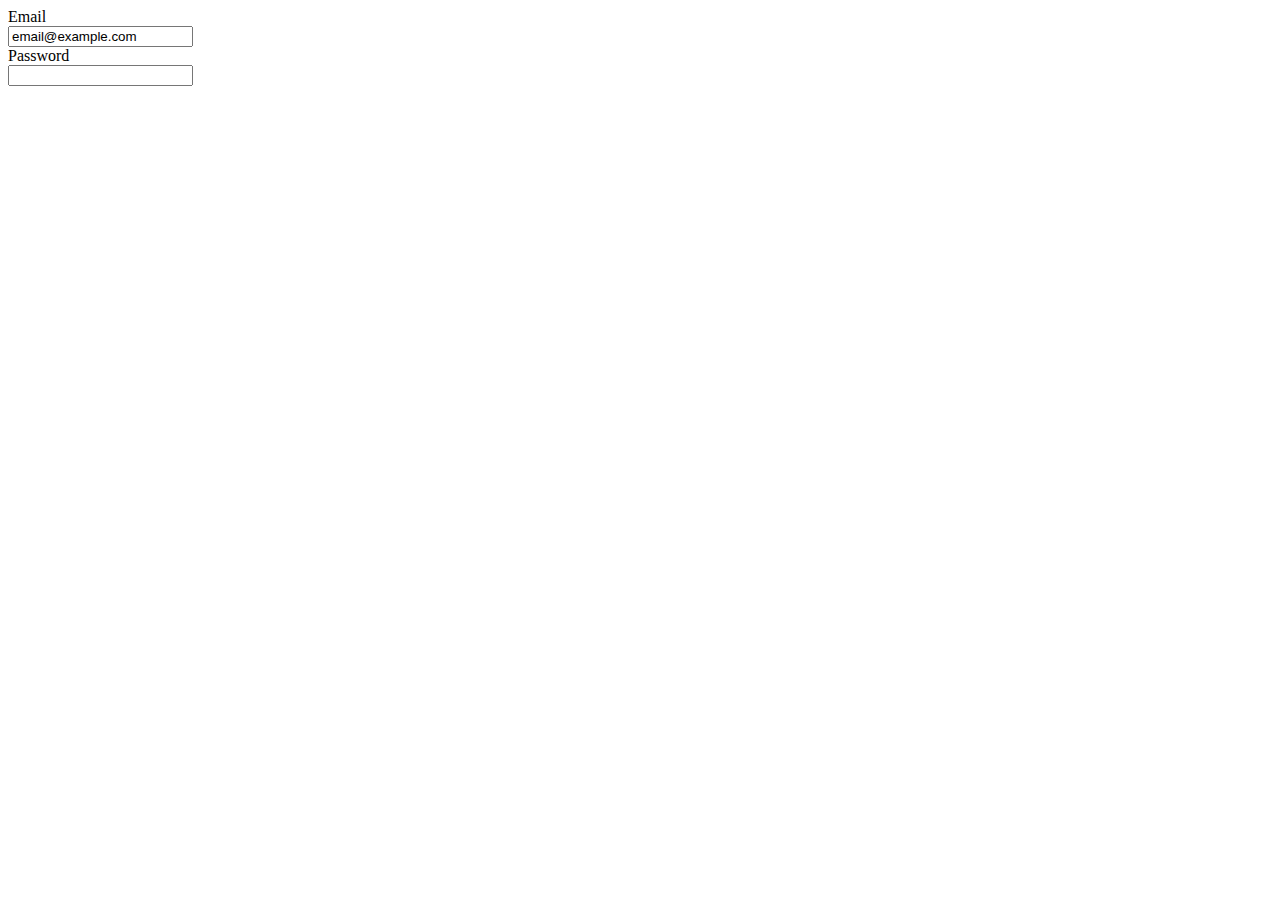
<file: bootstrap_toturials/index.html>
<!DOCTYPE html>
<html>
    <head>
        <title>Bootstrap page</title>
        <!-- <link href="https://cdn.jsdelivr.net/npm/bootstrap@5.1.3/dist/css/bootstrap.min.css" rel="stylesheet" integrity="sha384-1BmE4kWBq78iYhFldvKuhfTAU6auU8tT94WrHftjDbrCEXSU1oBoqyl2QvZ6jIW3" crossorigin="anonymous"> -->
        <link href="E:\atharva\bootstrap_pratice\bootstrap-5.1.3-dist\css\bootstrap.min.css" rel="stylesheet">

    </head>
    <body>
        <form>
            <div class="mb-3 row">
                <label for="staticEmail" class="col-sm-2 col-form-label">Email</label>
                <div class="col-sm-10">
                  <input type="text" readonly class="form-control-plaintext" id="staticEmail" value="email@example.com">
                </div>
              </div>
              <div class="mb-3 row">
                <label for="inputPassword" class="col-sm-2 col-form-label">Password</label>
                <div class="col-sm-10">
                  <input type="password" class="form-control" id="inputPassword">
                </div>
              </div>
        </form>
        <script src="js/bootstrap.min.js"></script>
    </body>
</html>
</file>
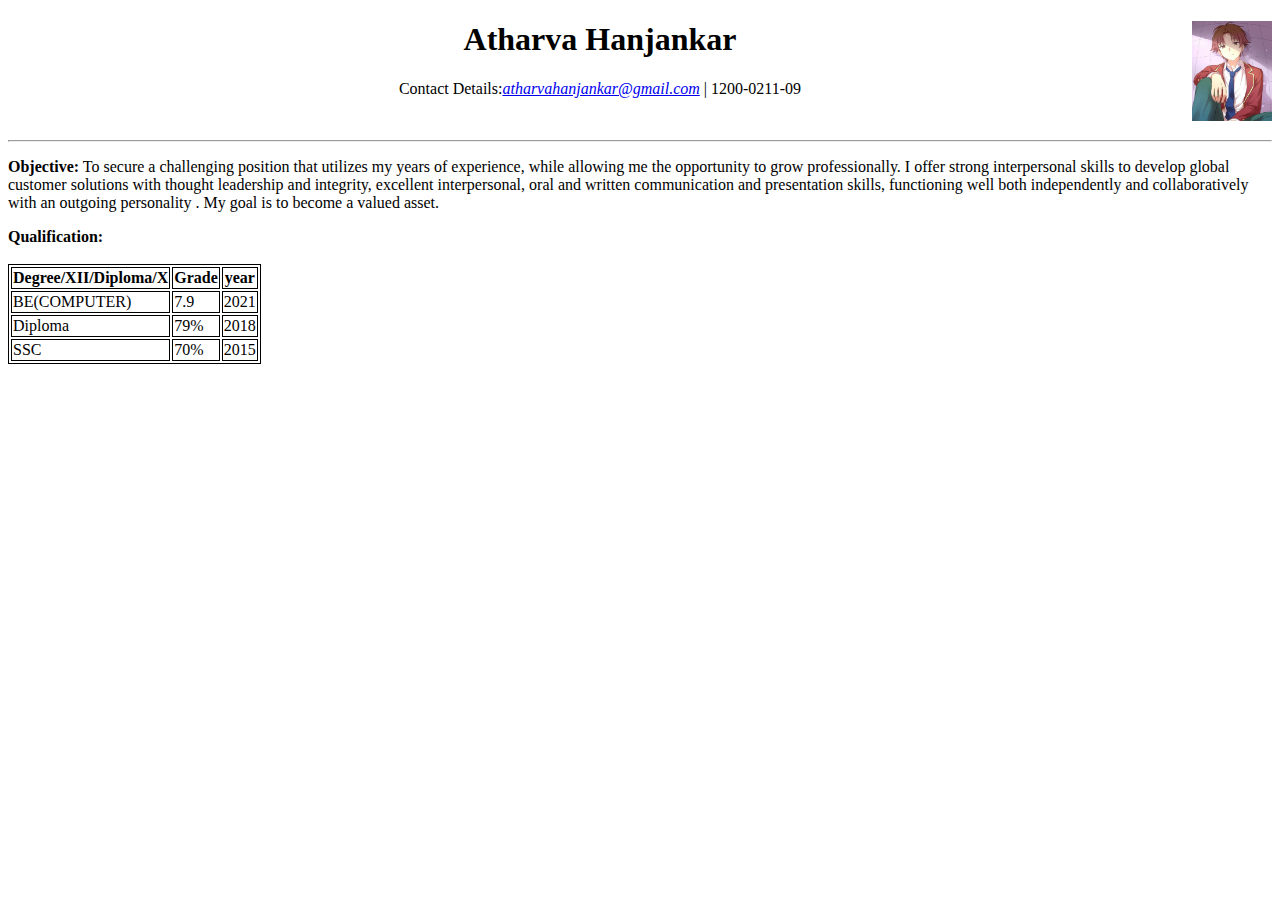
<file: Resume/index.html>
<!DOCTYPE html>
    <head>
        <title>Resume</title>
        <style>
            table,
            tr,
            td,
            th
            {
                border: 1px solid black;
            }

            img
            {
                height: 100px;
                width: 80px;
                float:right;
            }
        </style>
    </head>

    <body>
        <img src="resume_photo1.jpg" alt="photo">
        <center><h1>Atharva Hanjankar</h1></center>
        <center><p>Contact Details:<em><a href="mailto:atharvahanjankar@gmail.com">atharvahanjankar@gmail.com</a> </em>| 1200-0211-09</p></center>
        <br/>
        <hr/>
    </body>
    
    <p><strong><label>Objective:</label></strong>  To secure a challenging position that utilizes my years of experience, while 
        allowing me the opportunity to grow professionally. 
        I offer strong interpersonal skills to develop global customer solutions with thought 
        leadership and integrity, excellent interpersonal, oral and written communication and presentation skills,
         functioning well both independently and collaboratively with an outgoing personality
        . My goal is to become a valued asset.</p>

        <strong><label>Qualification:</label></strong>
        <br/><br/>
        <table >
            <tr>
                <th>Degree/XII/Diploma/X</th>
                <th>Grade</th>
                <th>year</th>
            </tr>
            <tr>
                <td>BE(COMPUTER)</td>
                <td>7.9</td>
                <td>2021</td>
            </tr>
            <tr>
                <td>Diploma</td>
                <td>79%</td>
                <td>2018</td>
            </tr>
            <tr>
                <td>SSC</td>
                <td>70%</td>
                <td>2015</td>
            </tr>
        </table>
    </body>
</html>
</file>
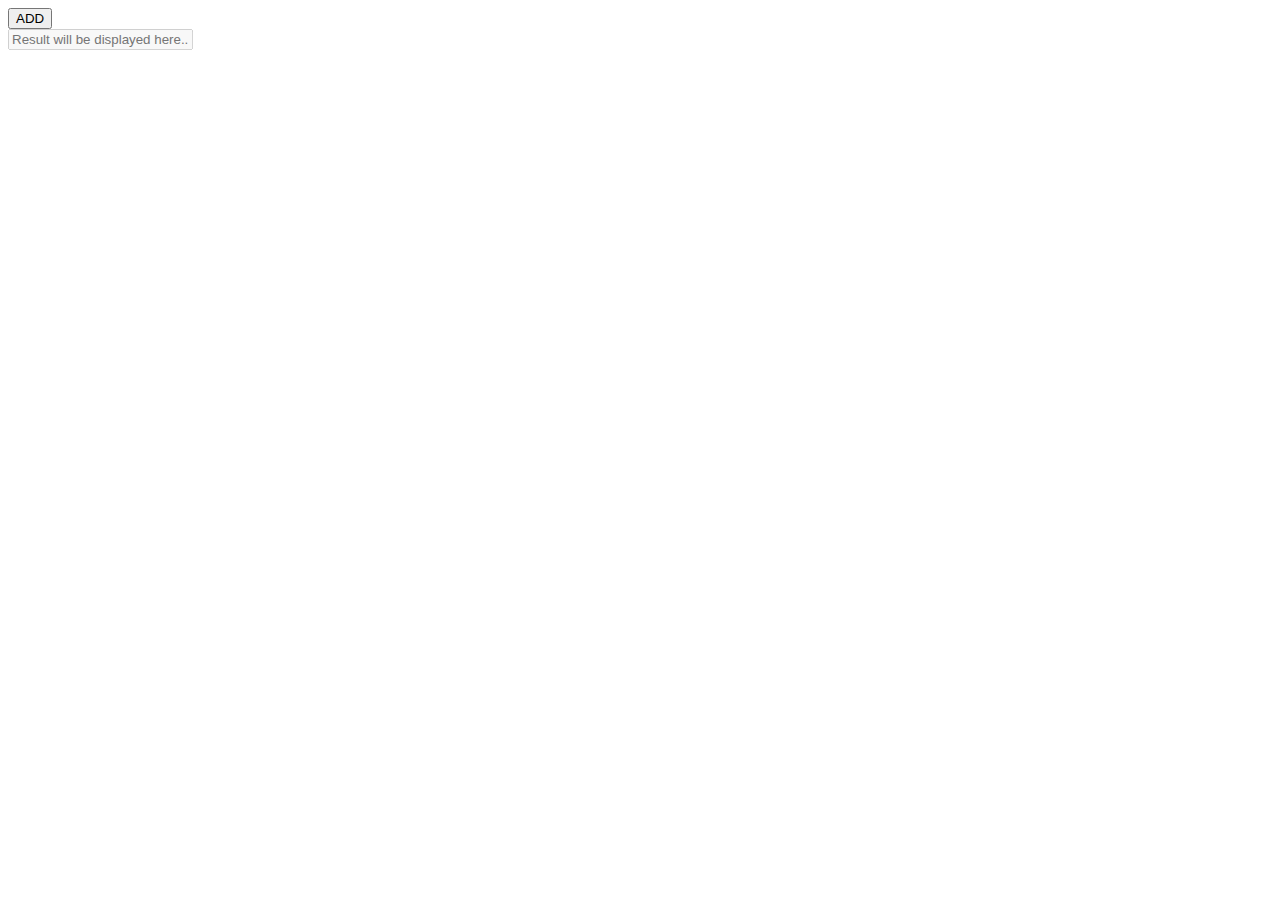
<file: JavaScript/sumof10num/index.html>
<!DOCTYPE html>
<html>
    <body>
        <input type="button" value="ADD" onclick="AddNumber()">
        <br/>
        <input type="text" placeholder="Result will be displayed here.." 
        disabled id="ans" >
        <script src="sumnum.js"></script>
    </body>
</html>
</file>
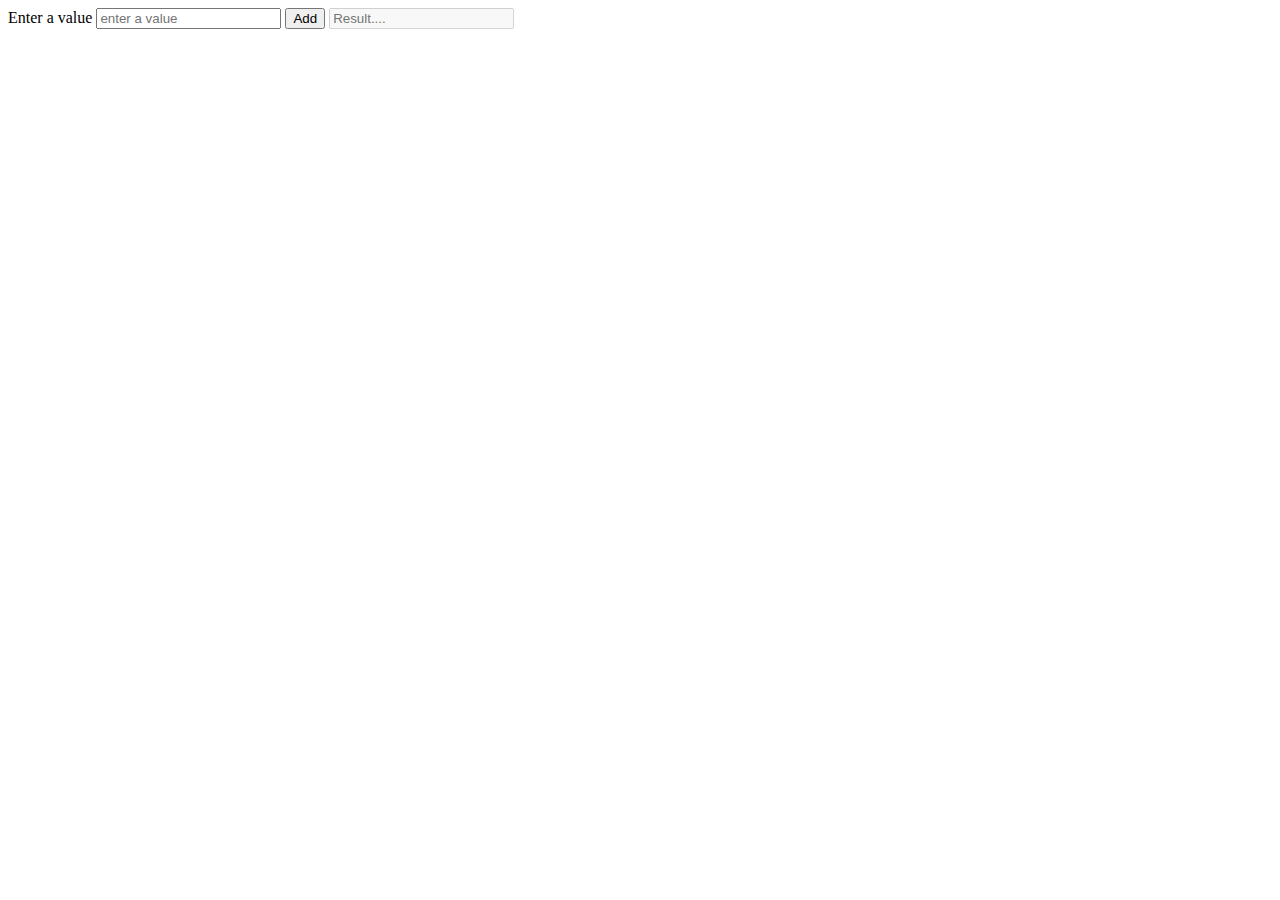
<file: JavaScript/sumtill/index.html>
<!DOCTYPE html>
<html>
    <body>
        <label>Enter a value</label>
        <input type="number" id="inpval" placeholder="enter a value">
        <input type="button" value="Add" onclick="add()">
        <input type="text" id="ans" placeholder="Result...." disabled>
        <script src="sumofnum.js"></script>
    </body>
</html>
</file>
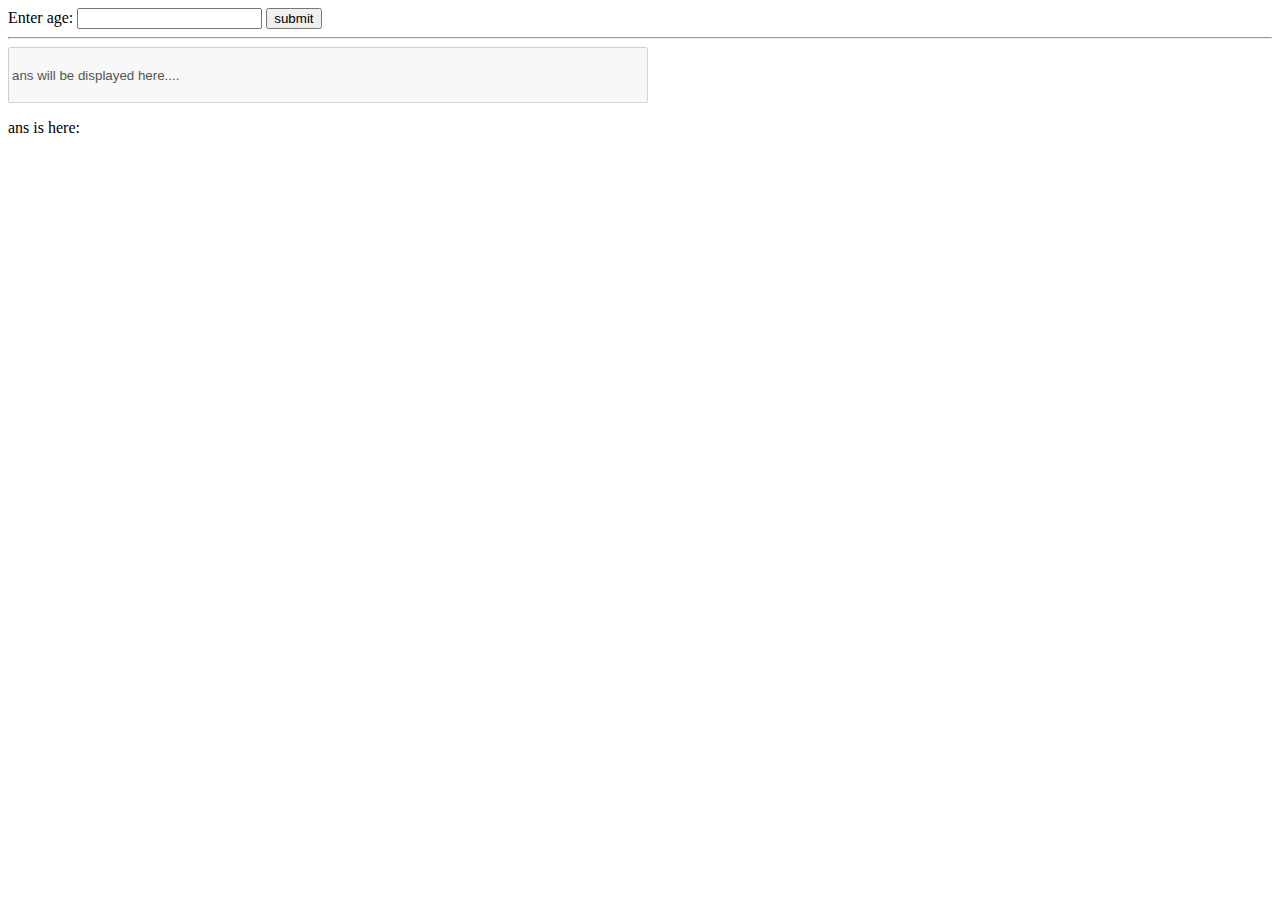
<file: JavaScript/switch/index.html>
<!DOCTYPE html>
<html>
<head>
    <title>Age</title>
</head>
<body>
    <label>Enter age:</label>
    <input type="number" id="inpAge">
    <!-- <input type="button" id="subt" value="submit" onclick="val()"> -->
    <input type="button" id="subt" value="submit" onclick="loop()">
    <br><hr>
    <input type="text" disabled value="ans will be displayed here...." style="width:50%;height:50px;" id="ans">

    <p>ans is here:</p>
    <p id="prt"></p>
    <script src="../switch/switch.js"></script>
</body>
</html>
</file>
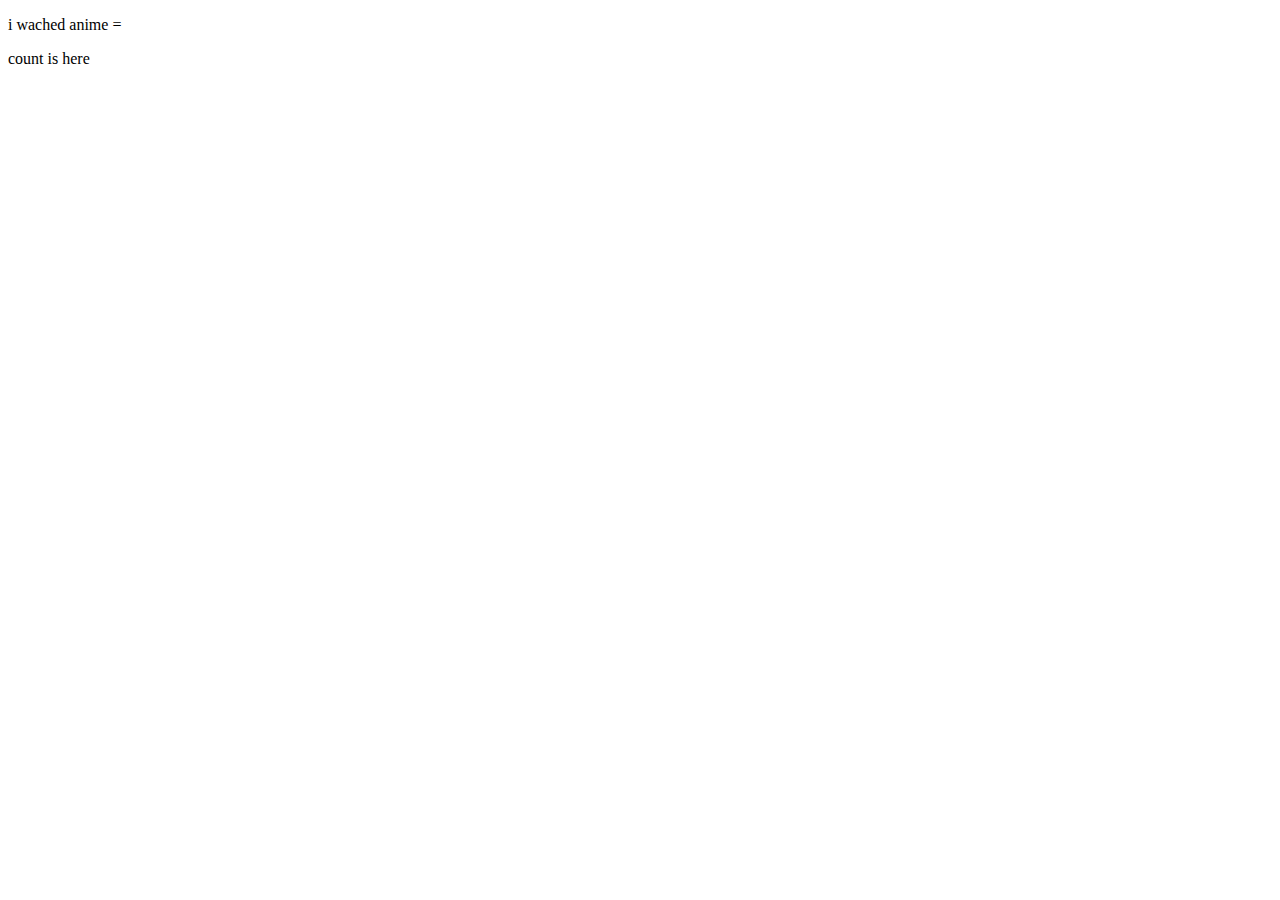
<file: JavaScript/js/first_js/index.html>
<!DOCTYPE html>
<html>
    <head>
        <title>Javascript program</title>
    </head>
    <body>
        <p class="count">i wached anime =</p>
        <p class="count">count is here</p>
        <script src="E:\atharva\js\first_js\first.js"></script>
    </body>
</html>
</file>
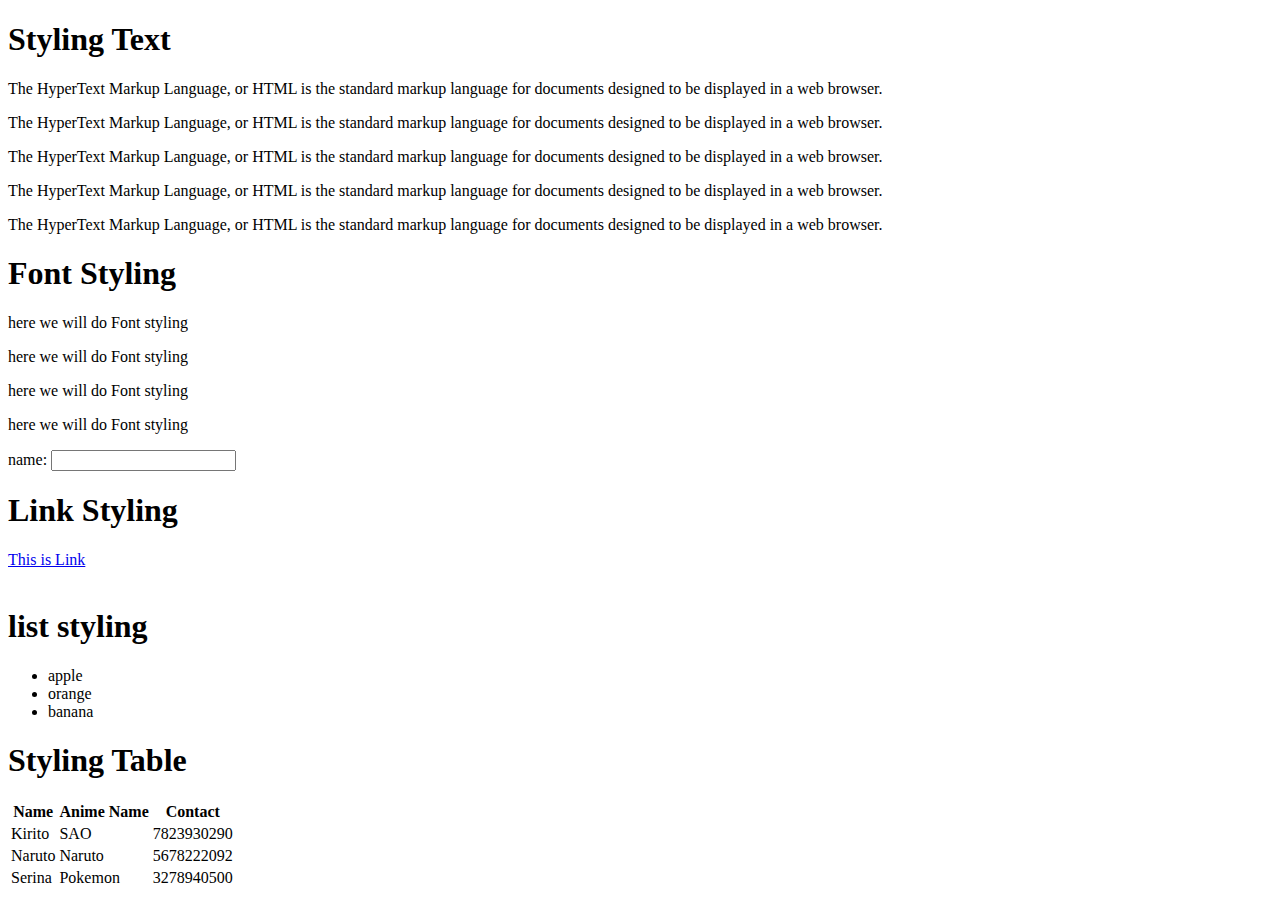
<file: styling toturial/index_css.html>
<!DOCTYPE html>
<html>
    <head>
        <link href="E:\html\index_css.css" rel="stylesheet">
    </head>
    <body>
        <h1>Styling Text</h1>
        <P class="sty1">The HyperText Markup Language, or 
            HTML is the standard markup language for documents designed to be displayed in a web browser. </P>
        <p class="sty2">The HyperText Markup Language, or 
            HTML is the standard markup language for documents designed to be displayed in a web browser. 
        </p>
        <p class="sty3">The HyperText Markup Language, or 
            HTML is the standard markup language for documents designed to be displayed in a web browser. 
        </p>
        <p class="sty4">The HyperText Markup Language, or 
            HTML is the standard markup language for documents designed to be displayed in a web browser. 
        </p>
        <p class="sty5">The HyperText Markup Language, or 
            HTML is the standard markup language for documents designed to be displayed in a web browser. 
        </p>
        <h1>Font Styling</h1>
        
        <p class="fontsty1"> here we will do Font styling </p>
    
        <p class="fontsty2"> here we will do Font styling </p>
        <p class="fontsty3"> here we will do Font styling </p>
        <p class="fontsty4"> here we will do Font styling </p>
        <div class="divv1">
       <!-- <p class="fontsty5"> here we will do Font styling </p>-->
        <label>name:</label>
        <input type="text">
    </div>

    <h1>Link Styling</h1>
    <a href="file:///E:/html/form.html" >This is Link</a>
    <br>
    <br>
    </body>

    <h1>list styling</h1>

<!-- 
    <ul class="liststyle1">
        <li>apple</li>
        <li>orange</li>
        <li>banana</li>
    </ul><br><br> -->
    <ul id="liststyle2">
        <li>apple</li>
        <li>orange</li>
        <li>banana</li>
    </ul>

<h1>Styling Table</h1>
    <table class="tab1">
        <tr>
            <th>Name</th>
            <th>Anime Name</th>
            <th>Contact</th>
        </tr>


        <tr>
            <td>Kirito</td>
            <td>SAO</td>
            <td>7823930290</td>
        </tr>

        <tr>
            <td>Naruto</td>
            <td>Naruto</td>
            <td>5678222092</td>
        </tr>
        
        <tr>
            <td>Serina</td>
            <td>Pokemon</td>
            <td>3278940500</td>
        </tr>
    </table>
</html>
</file>
